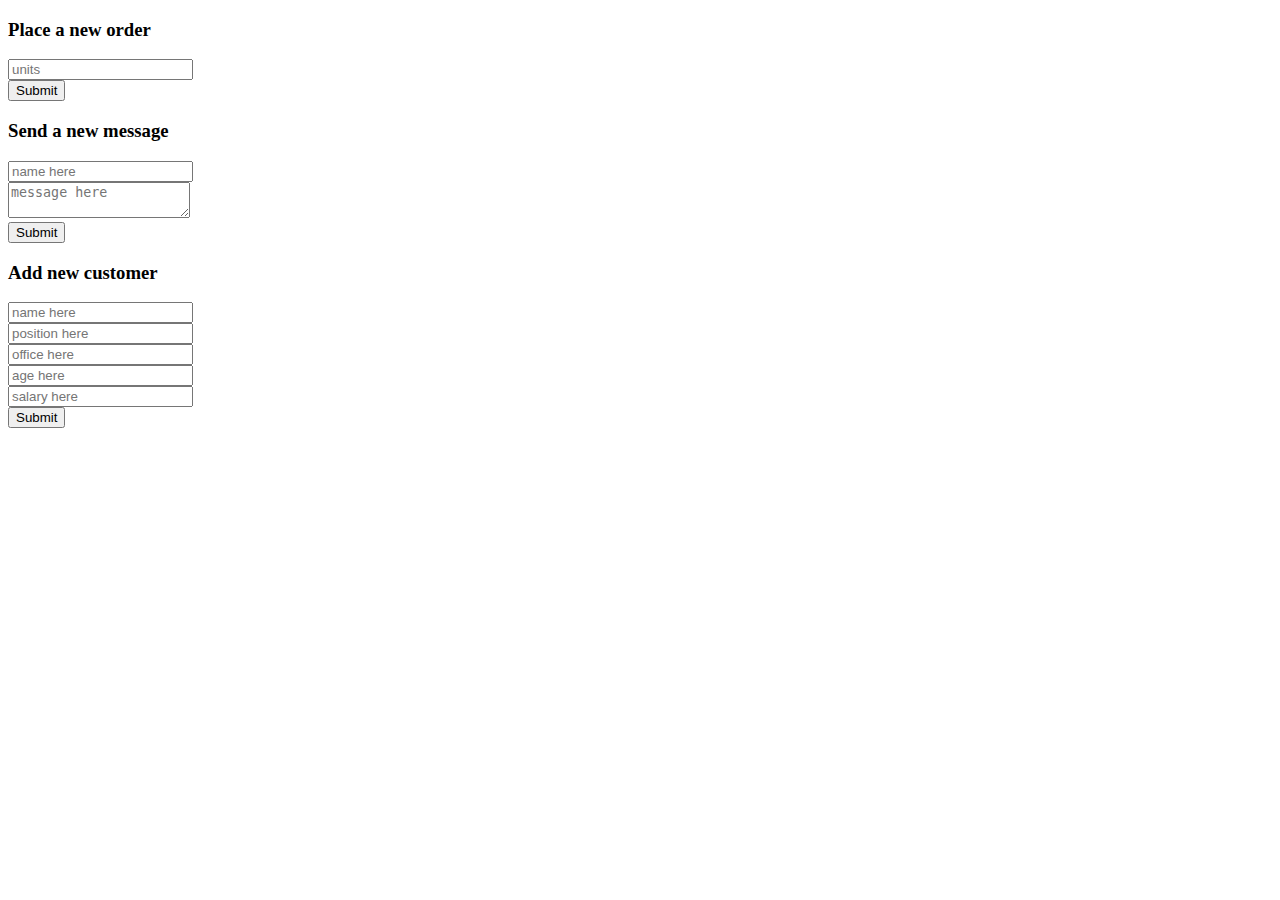
<file: templates/index.html>
<!DOCTYPE html>
<html>

<head>
    <title>Pusher Python Realtime Dashboard</title>
</head>

<body>
    <form method="post" action="/orders">
        <h3>Place a new order</h3>
        <input type="number" name="units" placeholder="units"><br>
        <input type="submit" name="Submit">
    </form>
    <form method="post" action="/message">
        <h3>Send a new message</h3>
        <input type="text" name="name" placeholder="name here"><br>
        <textarea name="message" placeholder="message here"></textarea><br>
        <input type="submit" name="Submit">
    </form>
    <form method="post" action="/customer">
        <h3>Add new customer</h3>
        <input type="text" name="name" placeholder="name here"><br>
        <input type="text" name="position" placeholder="position here"><br>
        <input type="text" name="office" placeholder="office here"><br>
        <input type="number" name="age" placeholder="age here"><br>
        <input type="text" name="salary" placeholder="salary here"><br>
        <input type="submit" name="Submit">
    </form>
</body>

</html>
</file>
